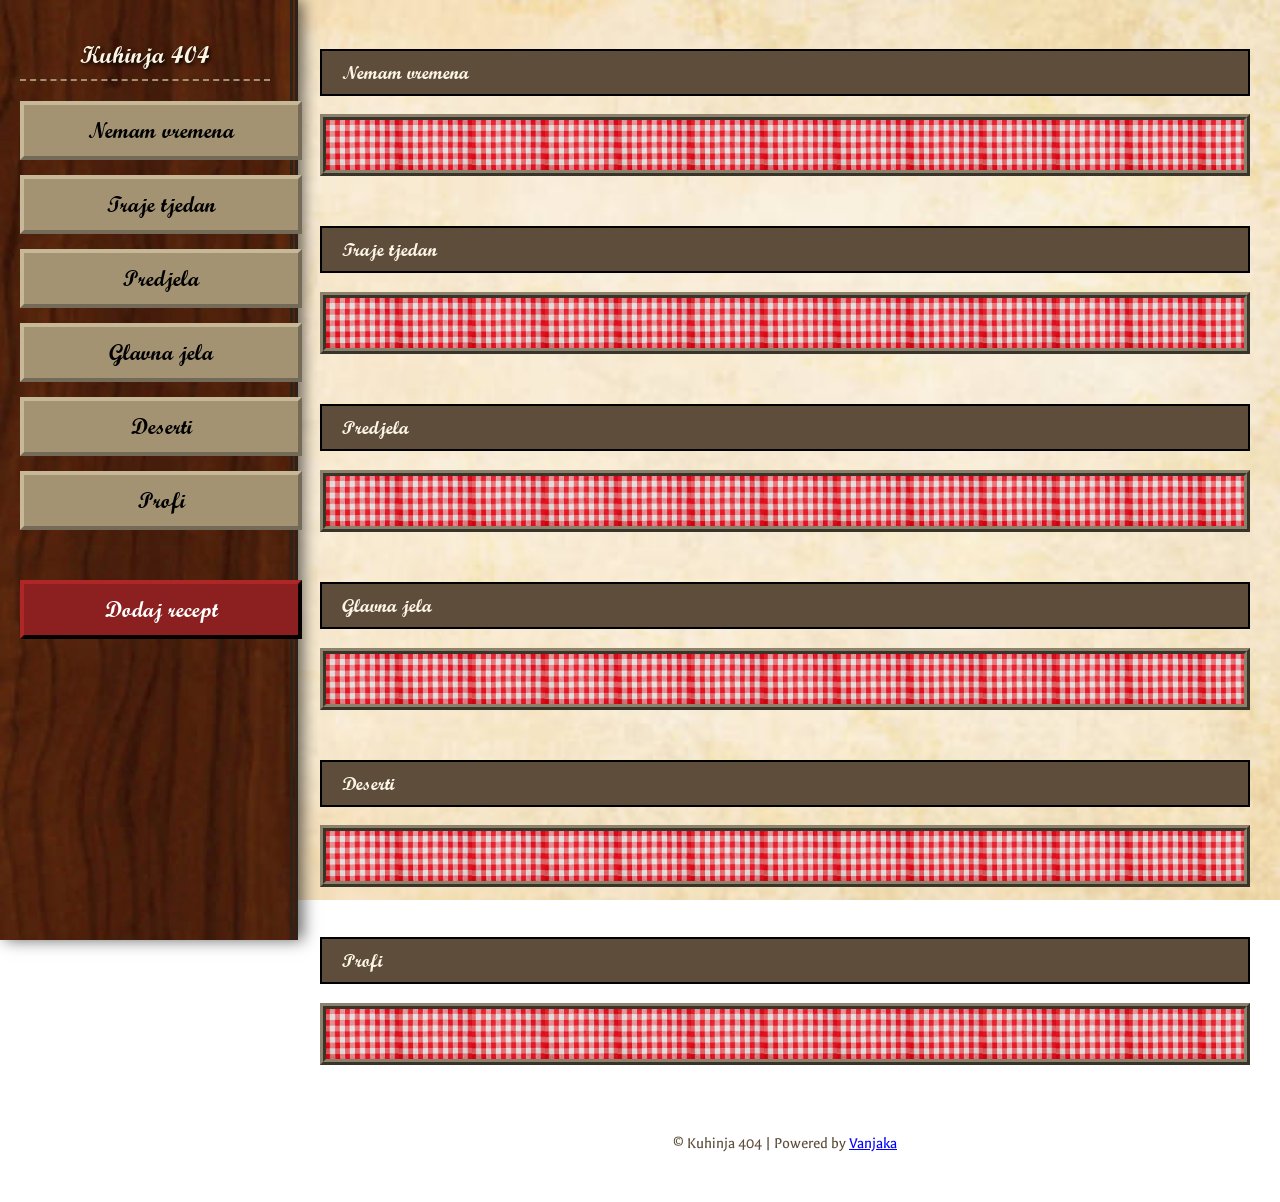
<file: index.html>
<!DOCTYPE html>
<html lang="hr">
<head>
    <meta charset="UTF-8">
    <link rel="stylesheet" href="style.css">
    <link rel="icon" type="image/png" href="favicon.png">
    <title>Kuhinja 404</title>
</head>
<body>

<div id="sidebar">
    <h2>Kuhinja 404</h2>
    <div class="btn-kategorija" onclick="skrolaj('nema-vremena')">Nemam vremena</div>
    <div class="btn-kategorija" onclick="skrolaj('tjedan-dana')">Traje tjedan</div>
    <div class="btn-kategorija" onclick="skrolaj('predjela')">Predjela</div>
    <div class="btn-kategorija" onclick="skrolaj('glavna-jela')">Glavna jela</div>
    <div class="btn-kategorija" onclick="skrolaj('deserti')">Deserti</div>
    <div class="btn-kategorija" onclick="skrolaj('profesionalci')">Profi</div>

    <a href="/admin" class="btn-kategorija" style="margin-top: 50px; background-color: #8c2020; color: #fff; text-decoration: none; border-color: #5a1414;">Dodaj recept</a>
</div>

<div id="glavni-sadrzaj">
    <div id="nema-vremena" class="kategorija-sekcija">
        <h3>Nemam vremena</h3>
        <div class="grid-recepti"></div>
    </div>

    <div id="tjedan-dana" class="kategorija-sekcija">
        <h3>Traje tjedan</h3>
        <div class="grid-recepti"></div>
    </div>

    <div id="predjela" class="kategorija-sekcija">
        <h3>Predjela</h3>
        <div class="grid-recepti"></div>
    </div>

    <div id="glavna-jela" class="kategorija-sekcija">
        <h3>Glavna jela</h3>
        <div class="grid-recepti"></div>
    </div>

    <div id="deserti" class="kategorija-sekcija">
        <h3>Deserti</h3>
        <div class="grid-recepti"></div>
    </div>

    <div id="profesionalci" class="kategorija-sekcija">
        <h3>Profi</h3>
        <div class="grid-recepti"></div>
    </div>

    <footer style="margin-top: 50px; padding: 20px; text-align: center; color: #5d4d3a; font-family: 'Galdeano', sans-serif; font-size: 16px;">
        &copy; Kuhinja 404 | Powered by 
        <a href="https://static.wixstatic.com/media/7b76f9_dbd99645954d41278ccdbea7478fb2f6~mv2.png/v1/fill/w_982,h_629,al_c,q_90,enc_avif,quality_auto/7b76f9_dbd99645954d41278ccdbea7478fb2f6~mv2.png" 
           target="_blank" 
           style="text-decoration: underline; color: blue;">Vanjaka</a>
    </footer>
</div>

<script src="script.js"></script>
</body>
</html>
</file>
<file: style.css>
/* --- KUHINJA 404 - KOMPLETNI CSS --- */

@font-face {
    font-family: 'ScriptMT';
    src: url('ScriptMTBold.ttf') format('truetype');
}

@font-face {
    font-family: 'Galdeano';
    src: url('Galdeano-Regular.ttf') format('truetype');
}

/* Osnovni stil */
body {
    background-image: url('papir.jpg') !important;
    background-size: cover;
    background-attachment: fixed;
    font-family: 'Galdeano', sans-serif !important;
    margin: 0;
    display: flex;
    color: #2c2c2c;
}

/* Sidebar */
#sidebar {
    width: 250px;
    background-image: url('drvo.jpg') !important;
    background-size: cover;
    border-right: 8px double #2e2219;
    height: 100vh;
    padding: 20px;
    position: fixed;
    box-shadow: 5px 0 15px rgba(0,0,0,0.6);
}

/* Naslovi i gumbi - ScriptMT */
h1, h2, h3, .btn-kategorija {
    font-family: 'ScriptMT', cursive !important;
    text-transform: none !important;
}

h2 { 
    color: #fdf5e6; 
    text-shadow: 2px 2px 4px #000; 
    text-align: center;
    border-bottom: 2px dashed #a39373;
    padding-bottom: 10px;
}

/* Gumbi */
.btn-kategorija {
    display: block;
    width: 100%;
    padding: 12px;
    margin: 15px 0;
    background-color: #a39373;
    border: 4px outset #c7b898;
    cursor: pointer;
    text-align: center;
    color: #000;
    font-size: 22px;
}

.btn-kategorija:hover { 
    background-color: #bfa068; 
    border-style: inset; 
}

/* Stil za utisnuti (aktivni) gumb */
.btn-kategorija.active {
    background-color: #7a6a4d !important;
    border-style: inset !important;
    box-shadow: inset 2px 2px 5px rgba(0,0,0,0.5);
}

/* Glavni sadržaj */
#glavni-sadrzaj {
    margin-left: 290px;
    padding: 30px;
    width: calc(100% - 320px);
}

.kategorija-sekcija { margin-bottom: 50px; }

.kategorija-sekcija h3 {
    background: #5d4d3a;
    color: #fdf5e6;
    padding: 10px 20px;
    border: 2px solid #000;
    font-family: 'ScriptMT', cursive !important;
}

/* Grid s receptima */
.grid-recepti {
    display: flex;
    gap: 25px;
    overflow-x: auto;
    border: 6px ridge #8c826b;
    padding: 25px;
    background-image: url('stolnjak.jpg') !important;
    background-size: contain;
}

/* Kartice - Galdeano font */
.kartica {
    width: 200px;
    background: #fdf5e6;
    border: 2px solid #555;
    padding: 15px;
    flex-shrink: 0;
    text-align: center;
    text-decoration: none;
    color: #000;
    box-shadow: 6px 6px 0px rgba(0,0,0,0.4);
    transition: transform 0.2s;
    font-family: 'Galdeano', sans-serif !important;
}

.kartica p {
    font-size: 18px;
    margin-top: 10px;
    font-family: 'Galdeano', sans-serif !important;
}

.kartica:hover {
    transform: rotate(-3deg) scale(1.05);
    background: #fff;
}

.kartica img { 
    width: 100%; 
    height: 140px; 
    object-fit: cover; 
    border: 2px solid #333; 
}

/* --- DIZAJN ZA POJEDINAČNI RECEPT --- */
.recept-stranica {
    background-image: url('papir.jpg') !important;
    background-size: cover;
    background-attachment: fixed;
    font-family: 'Galdeano', sans-serif !important;
    padding: 50px;
    color: #2c2c2c;
    min-height: 100vh;
}

.sadrzaj-recepta {
    background: #fdf5e6;
    border: 10px double #4a3728;
    padding: 40px;
    max-width: 700px;
    margin: auto;
    box-shadow: 10px 10px 20px rgba(0,0,0,0.5);
}

.recept-slika {
    width: 100%;
    height: auto;
    border: 2px solid #555;
    filter: drop-shadow(8px 8px 10px rgba(0,0,0,0.6));
    margin: 20px 0;
}

.sadrzaj-recepta h1 {
    font-family: 'ScriptMT', cursive !important;
    border-bottom: 3px solid #a02020;
    text-transform: none;
    font-size: 40px;
    margin-bottom: 20px;
}
</file>
